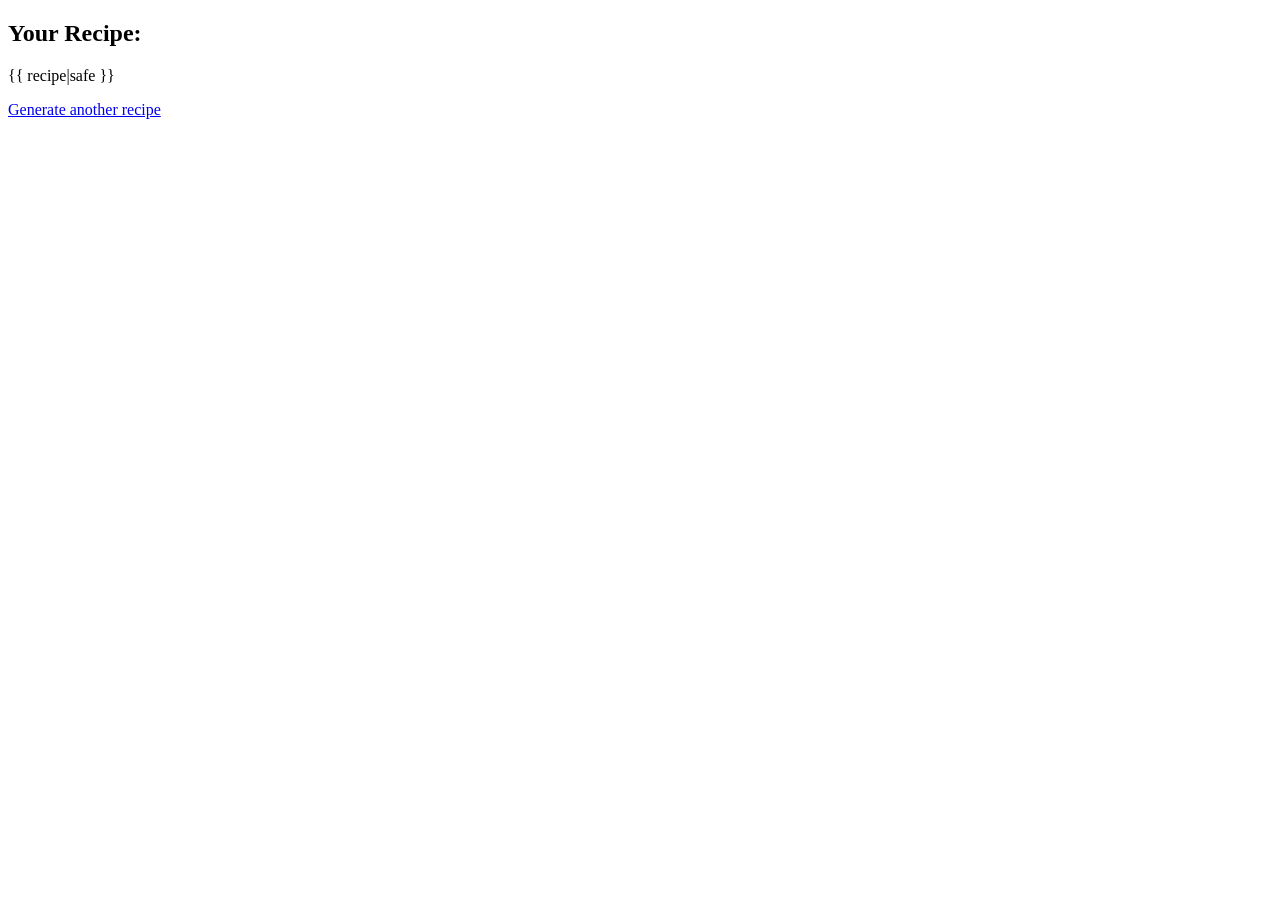
<file: templates/recipe_noboot.html>
<!DOCTYPE html>
<html>
  <head>
    <title>Generated Recipe</title>
  </head>
  <body>
    <h2>Your Recipe:</h2>
    <p>{{ recipe|safe }}</p>
    <a href="/">Generate another recipe</a>
  </body>
</html>
</file>
